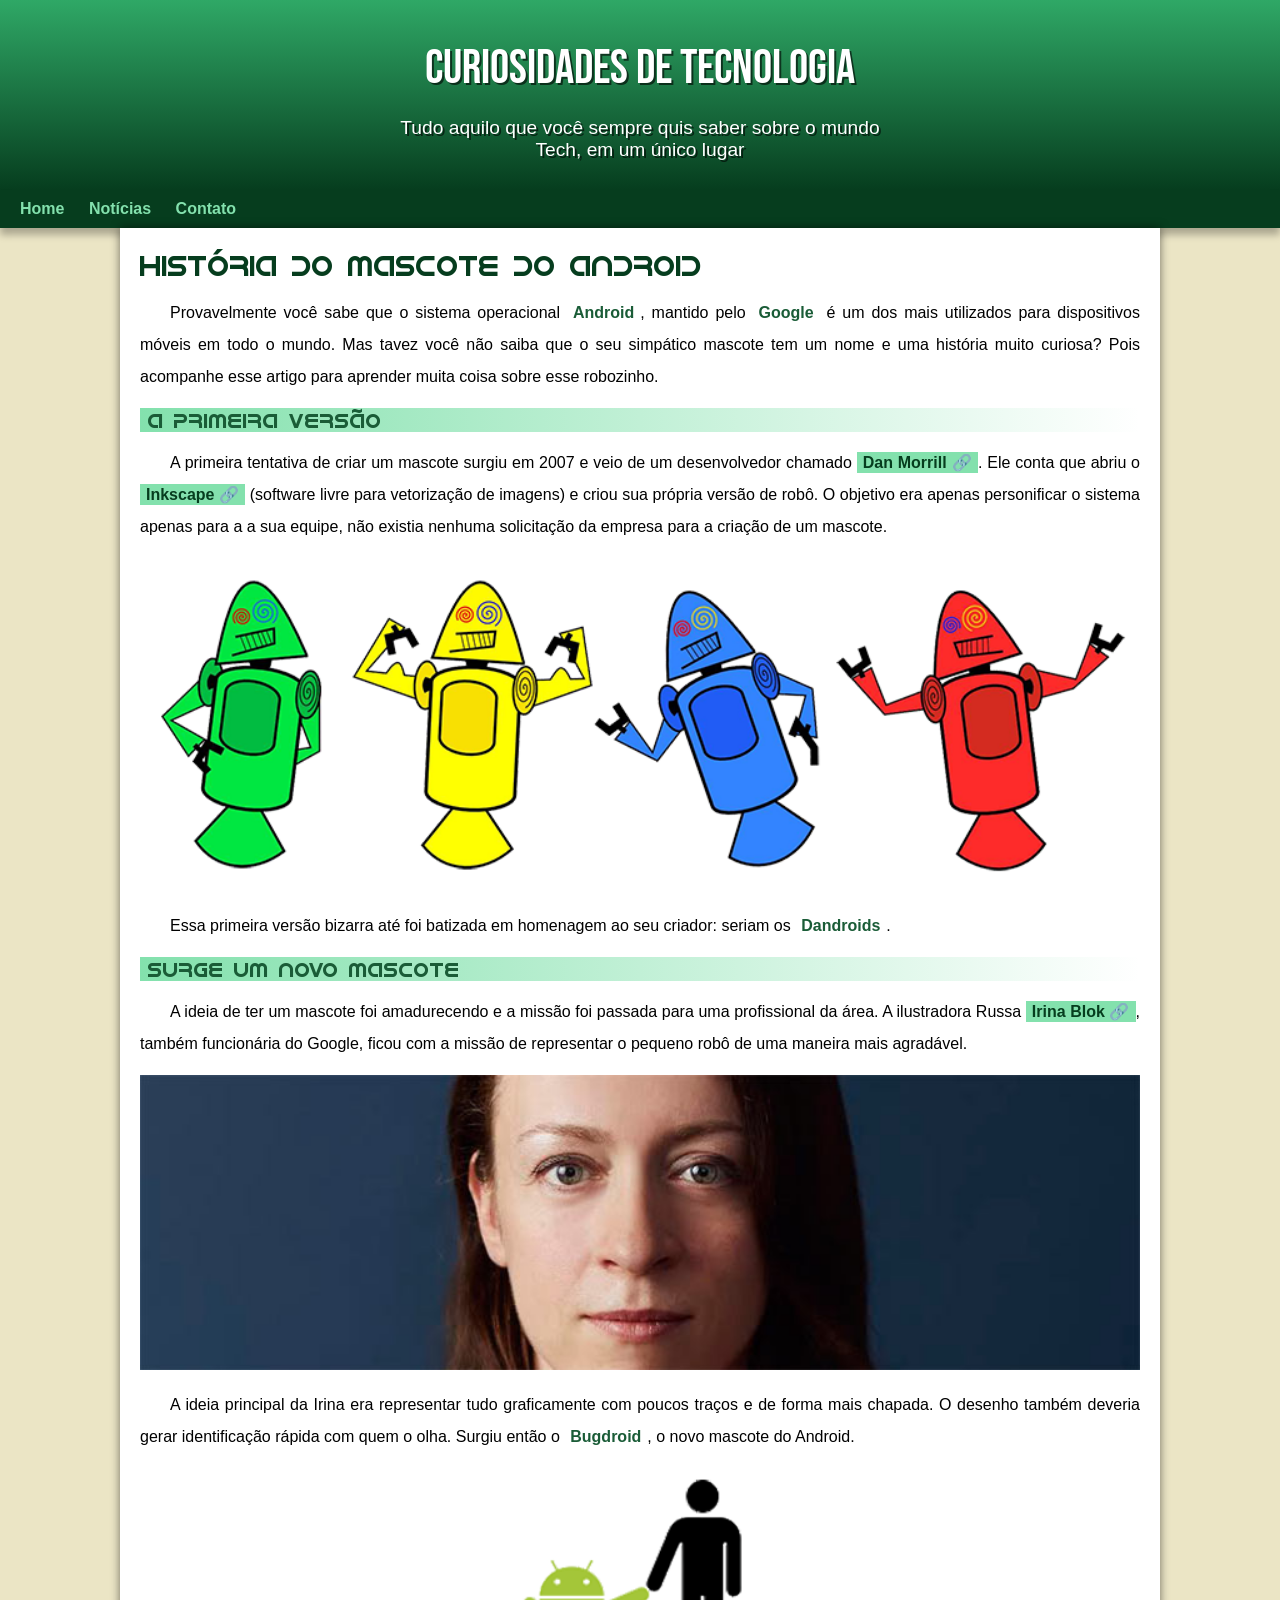
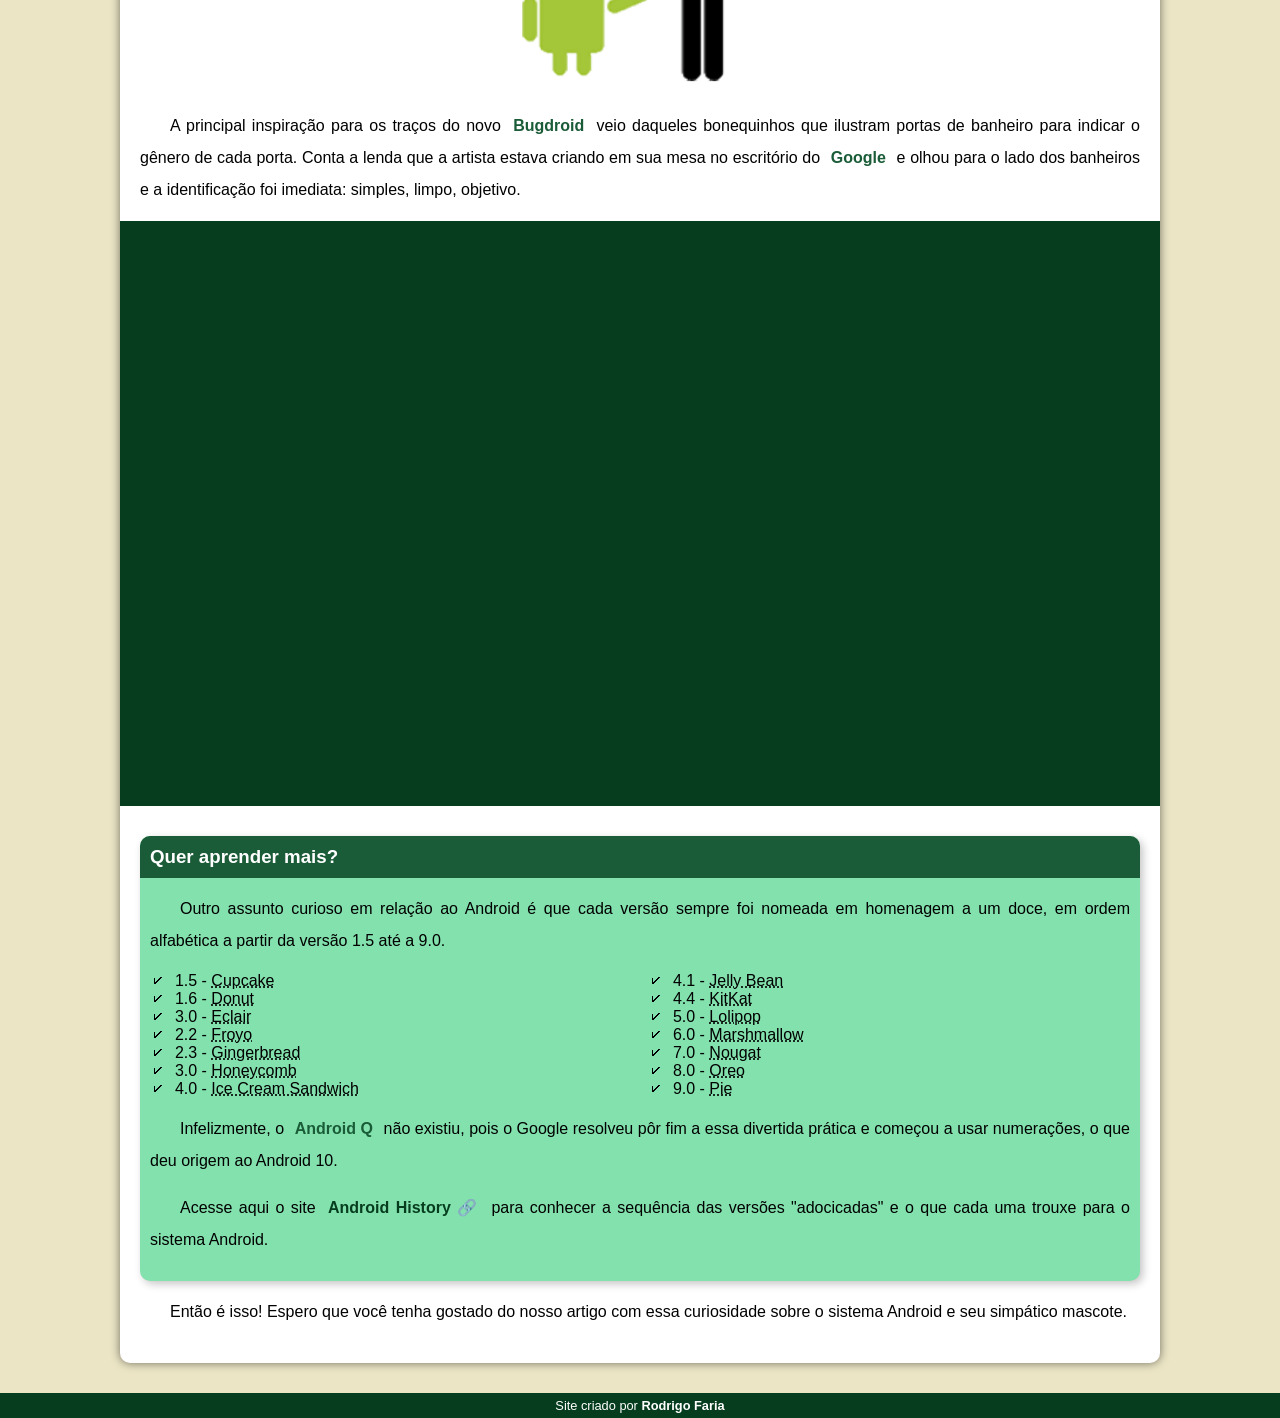
<file: index.html>
<!DOCTYPE html>
<html lang="pt-br">
<head>
    <meta charset="UTF-8">
    <meta http-equiv="X-UA-Compatible" content="IE=edge">
    <meta name="viewport" content="width=device-width, initial-scale=1.0">
    <link rel="shortcut icon" href="./imagens/favicon.ico" type="image/x-icon">
    <link rel="stylesheet" href="./estilo/style.css">
    <title>Como surgiu o mascote do Android</title>
</head>
<body>
    <header>
        <h1>Curiosidades de Tecnologia</h1>
        <p>Tudo aquilo que você sempre quis saber sobre o mundo Tech, em um único lugar</p>
    </header>
    <nav>
        <a href="#">Home</a>
        <a href="#">Notícias</a>
        <a href="#">Contato</a>
    </nav>
    <main>
        <article>
            <h1>História do Mascote do Android</h1>

            <p>Provavelmente você sabe que o sistema operacional <strong>Android</strong>, mantido pelo <strong>Google</strong> é um dos mais utilizados para dispositivos móveis em todo o mundo. Mas tavez você não saiba que o seu simpático mascote tem um nome e uma história muito curiosa? Pois acompanhe esse artigo para aprender muita coisa sobre esse robozinho.</p>

            <h2>A primeira versão</h2>

            <p>A primeira tentativa de criar um mascote surgiu em 2007 e veio de um desenvolvedor chamado <a href="https://androidcommunity.com/dan-morrill-shows-us-the-android-mascot-that-almost-was-20130103/" target="_blank" class="externo">Dan Morrill</a>. Ele conta que abriu o <a href="https://inkscape.org/pt-br/" target="_blank" class="externo">Inkscape</a> (software livre para vetorização de imagens) e criou sua própria versão de robô. O objetivo era apenas personificar o sistema apenas para a a sua equipe, não existia nenhuma solicitação da empresa para a criação de um mascote.</p>

            <picture>
                <source media="(max-width: 600px)" srcset="./imagens/dan-droids-pq.png" type="image/png">
                <img src="./imagens/dan-droids.png" alt="Imagem mascote Android 1.0">
            </picture>

            <p>Essa primeira versão bizarra até foi batizada em homenagem ao seu criador: seriam os <strong>Dandroids</strong>.</p>

            <h2>Surge um novo mascote</h2>

            <p>A ideia de ter um mascote foi amadurecendo e a missão foi passada para uma profissional da área. A ilustradora Russa <a href="https://www.irinablok.com/android" target="_blank" class="externo">Irina Blok</a>, também funcionária do Google, ficou com a missão de representar o pequeno robô de uma maneira mais agradável.</p>

            <picture>
                <source media="(max-width: 600px)" srcset="./imagens/irina-blok-pq.jpg">
                <img src="./imagens/irina-blok.jpg" alt="Foto da ilustradora Russa Irina Blok">
            </picture>

            <p>A ideia principal da Irina era representar tudo graficamente com poucos traços e de forma mais chapada. O desenho também deveria gerar identificação rápida com quem o olha. Surgiu então o <strong>Bugdroid</strong>, o novo mascote do Android.</p>

            <img src="./imagens/bugdroid.png" alt="Imagem atual do mascote do Android" class="pequena">

            <p>A principal inspiração para os traços do novo <strong>Bugdroid</strong> veio daqueles bonequinhos que ilustram portas de banheiro para indicar o gênero de cada porta. Conta a lenda que a artista estava criando em sua mesa no escritório do <strong>Google</strong> e olhou para o lado dos banheiros e a identificação foi imediata: simples, limpo, objetivo.</p>

            <div class="video">
                <iframe width="560" height="315" src="https://www.youtube.com/embed/l2UDgpLz20M" title="YouTube video player" frameborder="0" allow="accelerometer; autoplay; clipboard-write; encrypted-media; gyroscope; picture-in-picture" allowfullscreen></iframe>
            </div>
            
            <aside>
                <h3>Quer aprender mais?</h3>
                <p>Outro assunto curioso em relação ao Android é que cada versão sempre foi nomeada em homenagem a um doce, em ordem alfabética a partir da versão 1.5 até a 9.0.</p>
                <ul>
                    <li>
                        1.5 - <abbr title="Bolo de Copo">Cupcake</abbr>
                    </li>
                    <li>
                        1.6 - <abbr title="Rosquinha">Donut</abbr>
                    </li>
                    <li>
                        3.0 - <abbr title="Bomba">Eclair</abbr>
                    </li>
                    <li>
                        2.2 - <abbr title="Iogurte Congelado">Froyo</abbr>
                    </li>
                    <li>
                        2.3 - <abbr title="Biscoito de Gengibre">Gingerbread</abbr>
                    </li>
                    <li>
                        3.0 - <abbr title="Favo de Mel">Honeycomb</abbr>
                    </li>
                    <li>
                        4.0 - <abbr title="Saunduíche de Sorvete">Ice Cream Sandwich</abbr>
                    </li>
                    <li>
                        4.1 - <abbr title="Jujuba">Jelly Bean</abbr>
                    </li>
                    <li>
                        4.4 - <abbr title="Kitkat">KitKat</abbr>
                    </li>
                    <li>
                        5.0 - <abbr title="Pirulito">Lolipop</abbr>
                    </li>
                    <li>
                        6.0 - <abbr title="Marshmallow">Marshmallow</abbr>
                    </li>
                    <li>
                        7.0 - <abbr title="Torrone">Nougat</abbr>
                    </li>
                    <li>
                        8.0 - <abbr title="Oreo">Oreo</abbr>
                    </li>
                    <li>
                        9.0 - <abbr title="Torta">Pie</abbr>
                    </li>
                </ul>
                <p>Infelizmente, o <strong>Android Q</strong> não existiu, pois o Google resolveu pôr fim a essa divertida prática e começou a usar numerações, o que deu origem ao Android 10.</p>

                <p>Acesse aqui o site <a href="https://www.android.com/intl/pt-BR_br/history/" target="_blank" class="externo">Android History</a> para conhecer a sequência das versões "adocicadas" e o que cada uma trouxe para o sistema Android.</p>
            </aside>
            

            <p>Então é isso! Espero que você tenha gostado do nosso artigo com essa curiosidade sobre o sistema Android e seu simpático mascote.</p>
        </article>
    </main>

    <footer>
        <p>Site criado por <a href="https://github.com/Rodrigo-FN" target="_blank">Rodrigo Faria</a></p>
    </footer>
</body>
</html>
</file>
<file: estilo/style.css>
@charset "UTF-8";
@import url('https://fonts.googleapis.com/css2?family=Bebas+Neue&display=swap');
@font-face {
    font-family: 'Android';
    src: url(../fontes/idroid.otf) format(opentype);
    font-weight: normal;
}

:root {
    --cor0: #ebe5c5;
    --cor1: #83e1ad;
    --cor2: #3ddc84;    /*Declara Variáveis*/
    --cor3: #2fa866;
    --cor4: #1a5c37;
    --cor5: #063d1e;

    --fonte-padrao: Arial, Verdana, Helvetica, sans-serif;
    --fonte-destaque: 'Bebas Neue', cursive;
    --fonte-android: 'Android', cursive;
}

*{
    margin: 0px;
    padding: 0px;
}


body {
    background-color: var(--cor0);
    font-family: var(--fonte-padrao);
}

a.externo::after {
    content: '\00A0\1F517';
}

header {
    min-height: 150px;
    padding-top: 40px;

    text-align: center;
   background-image: linear-gradient(to bottom, var(--cor3), var(--cor5));
}

header h1 {
    margin-bottom: 20px;
    color: white;
    font-size: 3em;
    font-weight: normal;
    font-family: var(--fonte-destaque);

    text-shadow: 2px 2px 0px rgba(0, 0, 0, 0.603);
}

header p {
    font-family: var(--fonte-padrao);
    font-size: 1.2em;
    color: white;

    max-width: 500px;
    padding-right: 10px;
    padding-left: 10px;
    margin: auto;
    padding-bottom: 20px;

    text-shadow: 2px 2px 0px rgba(0, 0, 0, 0.603);
}

nav {
    background-color: var(--cor5);
    padding: 10px;

    box-shadow: 0px 7px 7px rgba(0, 0, 0, 0.267);
}

nav a {
    color: var(--cor1);
    padding: 10px;
    text-decoration: none;
    font-weight: bold;
    transition-duration: .7s;
}

nav a:hover {
    border-radius: 5px;
    background-color: var(--cor3);
    color: var(--cor5);
}

main {
    max-width: 1000px;
    min-width: 300px;
    padding: 20px;
    margin: auto;
    margin-bottom: 30px;

    border-bottom-left-radius: 10px;
    border-bottom-right-radius: 10px;

    box-shadow: 0px 0px 10px rgba(0, 0, 0, 0.534);
    background-color: white;
}

main h1 {
    color: var(--cor5);
    font-weight: normal;
    font-size: 1.8em;
    font-family: var(--fonte-android);
}

main h2 {
    font-family: var(--fonte-android);
    color: var(--cor4);
    font-size: 1.3em;
    font-weight: normal;
    background-image: linear-gradient(to right, var(--cor1), transparent);
    text-indent: 8px;
}

main p {
    margin: 15px 0px 15px 0px;
    text-align: justify;
    text-indent: 30px;
    font-size: 1em;
    line-height: 2em;
}

main strong {
    font-weight: bold;
    color: var(--cor4);
    padding: 2px 6px;
}

main a {
    text-decoration: none;
    font-weight: bold;
    color: var(--cor5);
    background-color: var(--cor1);

    padding: 2px 6px;
}

main a:hover {
    text-decoration: underline;
    color: var(--cor4);
}

main img {
    width: 100%;
}

main img.pequena {
    display: block;
    max-width: 350px;

    margin: auto;
}

div.video {
    background-color: var(--cor5);
    margin: 0px -20px 30px -20px;
    padding: 20px;
    padding-bottom: 56.5%;
    position: relative;
}

div.video iframe {
    position: absolute;
    top: 5%;
    left: 5%;
    width: 90%;
    height: 90%;
}

aside {
    background-color: var(--cor1);
    padding: 10px;
    border-radius: 10px;

    box-shadow: 3px 3px 8px rgba(0, 0, 0, 0.233) ;
}

aside h3 {
    background-color: var(--cor4);
    color: white;
    padding: 10px;
    margin: -10px -10px 0px -10px;
    
    border-top-left-radius: 10px;
    border-top-right-radius: 10px;

}

aside ul {
    list-style-type: '\1F5F8\00A0';
    list-style-position: inside;
    columns: 2;
}

footer {
    background-color: var(--cor5);
    color: white;
    text-align: center;
    font-size: 0.8em;
    padding: 5px;
}

footer a {
    color: white;
    font-weight: bolder;
    text-decoration: none;
}

footer a:hover {
    text-decoration: underline;
    color: var(--cor1);
}
</file>
